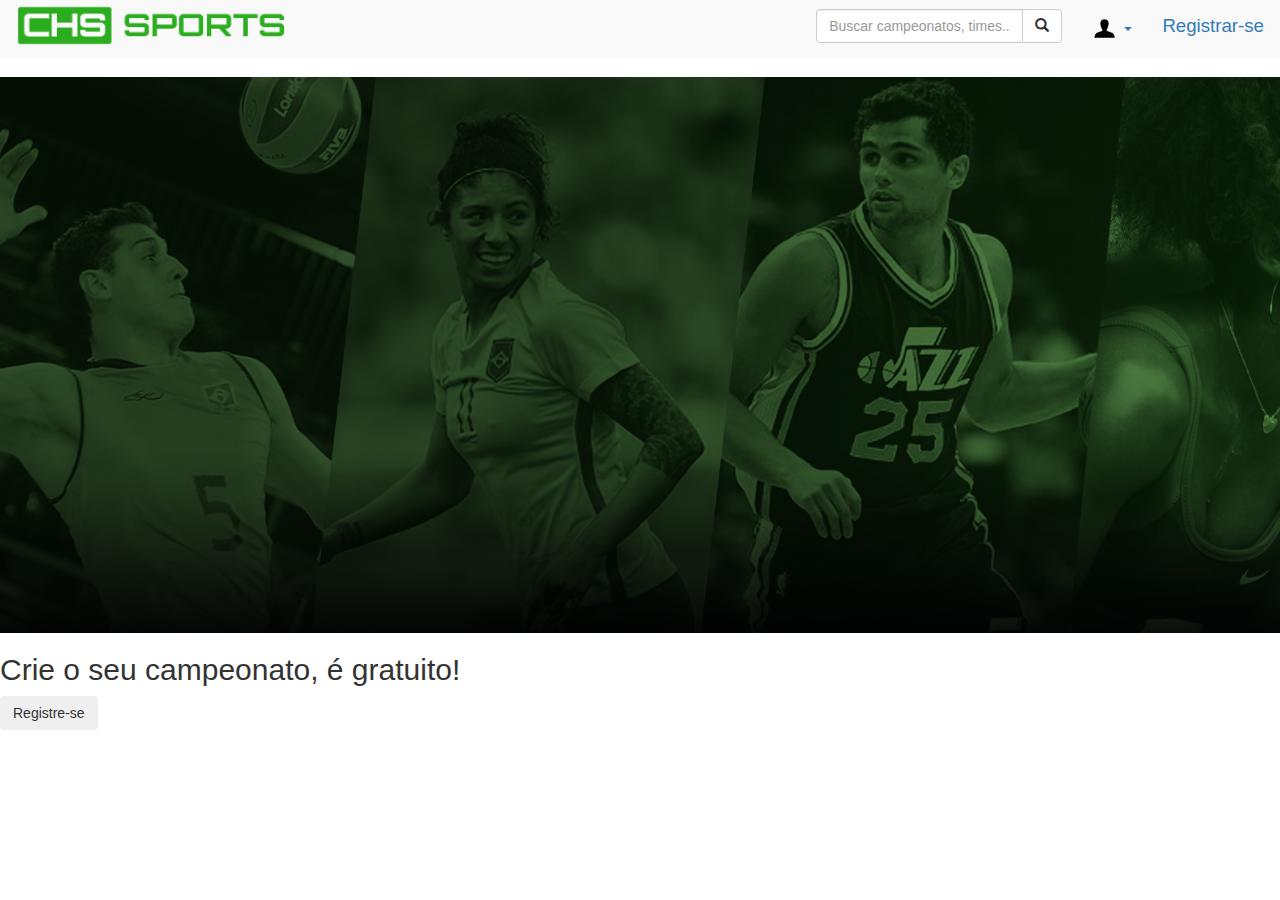
<file: index.html>
<!doctype html>
<html lang="pt">
    <head>
        <!-- Required meta tags -->
        <title>CHS Sports: Um gerenciador de campeonatos esportivos</title>
        <meta charset="utf-8">
        <meta name="viewport" content="width=device-width, initial-scale=1">
        <!-- Bootstrap CSS -->
        <link rel="stylesheet" href="https://maxcdn.bootstrapcdn.com/bootstrap/3.4.0/css/bootstrap.min.css">
        <link rel="stylesheet" href="https://use.fontawesome.com/releases/v5.8.1/css/all.css" integrity="sha384-50oBUHEmvpQ+1lW4y57PTFmhCaXp0ML5d60M1M7uH2+nqUivzIebhndOJK28anvf" crossorigin="anonymous">
        <link href="style.css" rel="stylesheet">
        <script src="https://maxcdn.bootstrapcdn.com/bootstrap/3.4.0/js/bootstrap.min.js"></script>
    </head>
    
    <body>
        
        <nav class="navbar navbar-light" style="nav">
            <div class="container-fluid">
                <div class="navbar-header">
                    <a class="navbar-left" href="#"><img src="imagens/logo.png" width="270" height="45"></a>
                </div>
                <ul class="nav navbar-nav navbar-right">
                    <form class="navbar-form navbar-left" action="/action_page.php">
                        <div class="input-group">
                            <input type="text" class="form-control search" placeholder="Buscar campeonatos, times...">
                            <div class="input-group-btn">
                            <button class="btn btn-default search" type="submit">
                                <i class="glyphicon glyphicon-search"></i>
                            </button>
                            </div>
                        </div>
                    </form>
                    
                    
                    <!-- AASSSSSSSSSSSSSSSSSSSSSSASASASSA AS-->
                    <li class="dropdown">
                      <a href="#" class="dropdown-toggle" data-toggle="dropdown"> <img src="imagens/login.png" width="25" height ="25" class="d-inline-block align-top"/> <span class="caret"> </span></a>
                        <ul id="login-dp" class="dropdown-menu">
                            <li>
                                 <div class="row">
                                        <div class="col-md-12">
                                             <p> Acesse sua conta </p>
                                             <p> </p>
                                            
                                             <form class="form" role="form" method="post" action="login" accept-charset="UTF-8" id="login-nav">
                                                    <div class="form-group">
                                                         <label class="sr-only" for="exampleInputEmail2">Email address</label>
                                                         <input type="email" class="form-control" id="exampleInputEmail2" placeholder="Endereço de email" required>
                                                    </div>
                                                    <div class="form-group">
                                                         <label class="sr-only" for="exampleInputPassword2">Password</label>
                                                         <input type="password" class="form-control" id="exampleInputPassword2" placeholder="Senha" required>
                                                         <div class="help-block text-right"><a href="">Esqueceu sua senha?</a></div>
                                                    </div>
                                                    <div class="form-group">
                                                         <button type="submit" class="btn btnEntrar btn-block">ENTRAR</button>
                                                    </div>
                                                    <div class="checkbox">
                                                         <label>
                                                         <input type="checkbox"> Mantenha-me conectado
                                                         </label>
                                                    </div>
                                             </form>
                                        </div>
                                        <div class="bottom text-center">
                                            Novo aqui? <a href="#"><b>Junte-se a nós</b></a>
                                        </div>
                                 </div>
                            </li>
                        </ul>
                    </li>
                    <!-- AASSSSSSSSSSSSSSSSSSSSSSASASASSA AS-->
                    
                    <li><a href="#" class="btnRegistrar">Registrar-se</a>  </li>
                </ul>
            </div>
        </nav>
        
        <div class="row">
            <div class="col-lg-12"  >
                <img class="header" src="imagens/header.png"/>
                <h2>Crie o seu campeonato, é gratuito!</h2>
                <button class="btn btn-register" type="submit">Registre-se</button>
            </div>    
        </div>
        
        
        <!-- Optional JavaScript -->
        <!-- jQuery first, then Popper.js, then Bootstrap JS -->
        <script src="https://code.jquery.com/jquery-3.3.1.slim.min.js" integrity="sha384-q8i/X+965DzO0rT7abK41JStQIAqVgRVzpbzo5smXKp4YfRvH+8abtTE1Pi6jizo" crossorigin="anonymous"></script>
        <script src="https://cdnjs.cloudflare.com/ajax/libs/popper.js/1.14.7/umd/popper.min.js" integrity="sha384-UO2eT0CpHqdSJQ6hJty5KVphtPhzWj9WO1clHTMGa3JDZwrnQq4sF86dIHNDz0W1" crossorigin="anonymous"></script>
        <script src="https://stackpath.bootstrapcdn.com/bootstrap/4.3.1/js/bootstrap.min.js" integrity="sha384-JjSmVgyd0p3pXB1rRibZUAYoIIy6OrQ6VrjIEaFf/nJGzIxFDsf4x0xIM+B07jRM" crossorigin="anonymous"></script>
    </body>
</html>
</file>
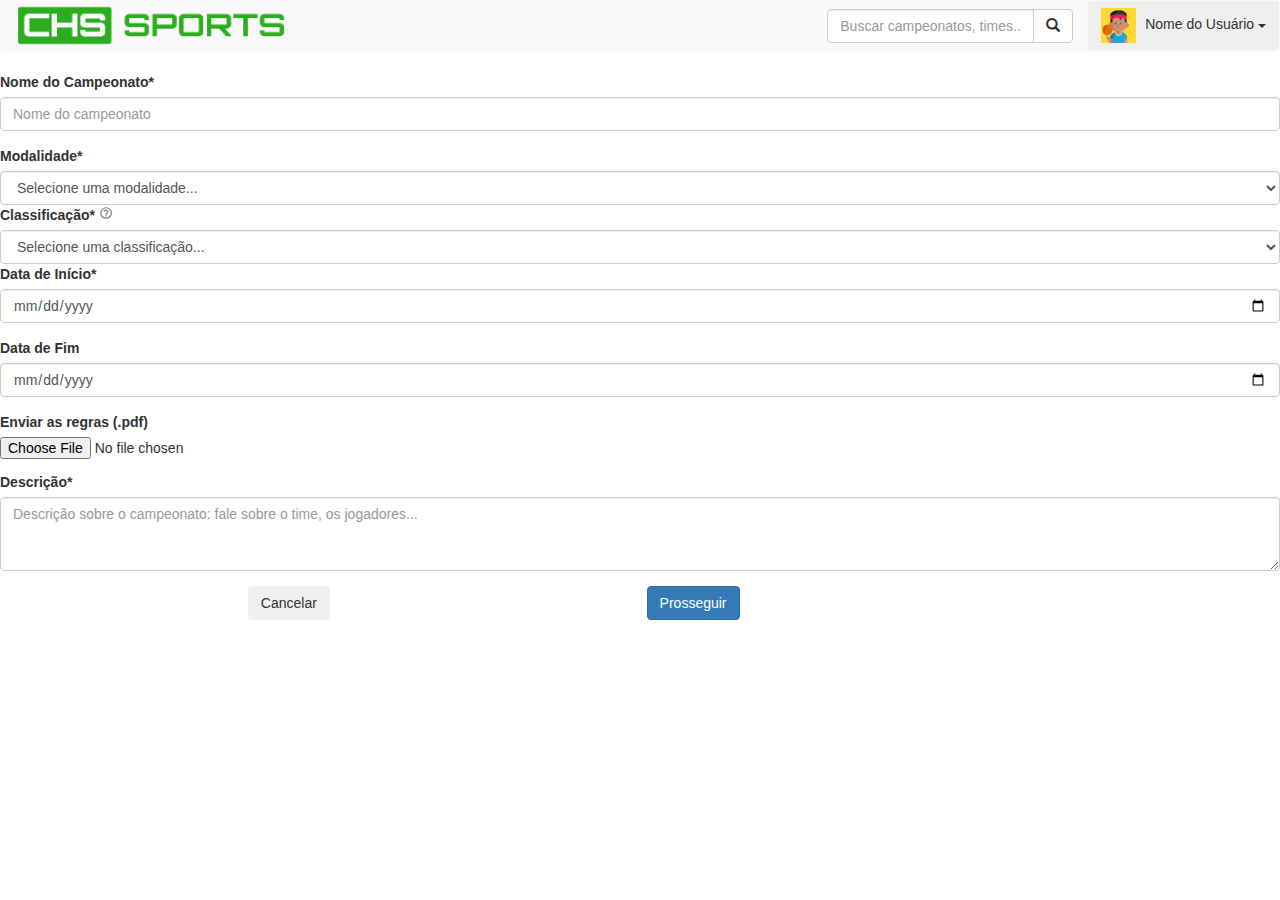
<file: new-championship.html>
<!doctype html>
<html lang="pt">
    <head>
        <!-- Required meta tags -->
        <title>CHS Sports: Um gerenciador de campeonatos esportivos</title>
        <meta charset="utf-8">
        <meta name="viewport" content="width=device-width, initial-scale=1">
        <!-- Bootstrap CSS -->
        <link rel="stylesheet" href="https://maxcdn.bootstrapcdn.com/bootstrap/3.4.0/css/bootstrap.min.css">
        <link rel="stylesheet" href="https://use.fontawesome.com/releases/v5.8.1/css/all.css" integrity="sha384-50oBUHEmvpQ+1lW4y57PTFmhCaXp0ML5d60M1M7uH2+nqUivzIebhndOJK28anvf" crossorigin="anonymous">
        <link rel="stylesheet" href="https://fonts.googleapis.com/icon?family=Material+Icons">
        <link href="style.css" rel="stylesheet">
        <script src="https://maxcdn.bootstrapcdn.com/bootstrap/3.4.0/js/bootstrap.min.js"></script>
    </head>
    
    <body>
        <nav class="navbar navbar-light" style="nav">
            <div class="container-fluid">
                <div class="navbar-header">
                    <a class="navbar-left" href="#"><img src="imagens/logo.png" width="270" height="45"></a>
                </div>
                <ul class="nav navbar-nav navbar-right">
                    <form class="navbar-form navbar-left" action="/action_page.php">
                        <div class="input-group">
                            <input type="text" class="form-control search-bar" placeholder="Buscar campeonatos, times...">
                            <div class="input-group-btn">
                            <button class="btn btn-default search" type="submit">
                                <i class="glyphicon glyphicon-search"></i>
                            </button>
                            </div>
                        </div>
                    </form>
                    <li><!--<a href="#" class="username">Nome do Usuário</a></li>-->
                        <div class="dropdown">
                            <button type="button" class="btn username dropdown-toggle" data-toggle="dropdown"> <img src="imagens/default-profile-icon.png" height="35" style="margin-right: 5px"/> Nome do Usuário  <span class="caret"></span></button>
                            <div class="dropdown-menu" height="100" role="menu">
                                <a class="menu-item" href="#">Meus Campeonatos</a><br>
                                <a class="menu-item" href="#">Meus times</a><br>
                                <a class="menu-item" href="#">Meu perfil</a><br>
                                <a class="menu-item" href="#">Sair</a><br>
                            </div>
                        </div>
                    </li>
                </ul>
            </div>
        </nav>
        
        <div class="row">
            <div class="col-lg-12">
                <form>
                    <!-- Caixa de Texto do Nome do Campeonato -->
                    <div class="form-group">
                        <label>Nome do Campeonato</label><label class="asterisco">*</label>
                        <input type="text" class="form-control" placeholder="Nome do campeonato" id="nome">
                    </div>
                    
                    <!-- Combo-box de Modalidade -->
                    <label>Modalidade</label><label class="asterisco">*</label>
                    <select class="form-control select" id="modalidade">
                        <option>Selecione uma modalidade...</option>
                        <option>Basquete</option>
                        <option>Futebol</option>
                        <option>Vôlei</option>
                    </select>
                    
                    <!-- Combo-box de Classificação -->
                    <label>Classificação</label><label class="asterisco">*</label>
                    <a href="#"><i class="material-icons" style="font-size:14px; color: grey">help_outline</i></a>
                    <select class="form-control select" id="classificacao">
                        <option>Selecione uma classificação...</option>
                        <option>Mata-mata</option>
                        <option>Campeonato</option>
                    </select>
                    
                    <!-- Caixa de Texto da Data de Início -->
                    <div class="form-group">
                        <label>Data de Início</label><label class="asterisco">*</label>
                        <input type="date" class="form-control datas" placeholder="DD/MM/AAAA" id="dataInicio">
                    </div>
                    
                    <!-- Caixa de Texto da Data de Finalização -->
                    <div class="form-group">
                        <label>Data de Fim</label>
                        <input type="date" class="form-control datas" placeholder="DD/MM/AAAA" id="dataFim">
                    </div>

                    <div class="custom-file">
                        <label class="custom-file-label" for="customFile">Enviar as regras (.pdf)</label>
                        <input type="file" class="custom-file-input" id="regras">
                    </div>
                    
                    <div class="form-group">
                        <label for="comment" style="margin-top: 1%">Descrição</label><label class="asterisco">*</label>
                        <textarea class="form-control datas" rows="3" id="descricao" placeholder="Descrição sobre o campeonato: fale sobre o time, os jogadores..." style="font-variant-caps: normal"></textarea>
                    </div>
                    
                    <div class="col-lg-8 text-right" style="margin-bottom: 5%;">
                        <button class="btn btn-cancel" style="margin-right: 38%" type="submit">Cancelar</button>
                        <button class="btn btn-primary" style="margin-right: 12%" type="submit">Prosseguir</button>
                    </div> 
                </form>
            </div>    
        </div>
        
        
        <!-- Optional JavaScript -->
        <!-- jQuery first, then Popper.js, then Bootstrap JS -->
        <script src="https://code.jquery.com/jquery-3.3.1.slim.min.js" integrity="sha384-q8i/X+965DzO0rT7abK41JStQIAqVgRVzpbzo5smXKp4YfRvH+8abtTE1Pi6jizo" crossorigin="anonymous"></script>
        <script src="https://cdnjs.cloudflare.com/ajax/libs/popper.js/1.14.7/umd/popper.min.js" integrity="sha384-UO2eT0CpHqdSJQ6hJty5KVphtPhzWj9WO1clHTMGa3JDZwrnQq4sF86dIHNDz0W1" crossorigin="anonymous"></script>
        <script src="https://stackpath.bootstrapcdn.com/bootstrap/4.3.1/js/bootstrap.min.js" integrity="sha384-JjSmVgyd0p3pXB1rRibZUAYoIIy6OrQ6VrjIEaFf/nJGzIxFDsf4x0xIM+B07jRM" crossorigin="anonymous"></script>
    </body>
</html>
</file>
<file: style.css>
.botaoVerde{
    background-color: #2CAD20;
    color: white;
    font-family: sans-serif;
    font-variant-caps: all-petite-caps;
    height: 54px;
}

.botaoCinza{
    width: 54px;
    height: 54px;
}

nav{
    background-color: #F9F9F9;
    font-family: sans-serif;
    
    font-size: 14pt;
    font-style: normal;
}
</file>
